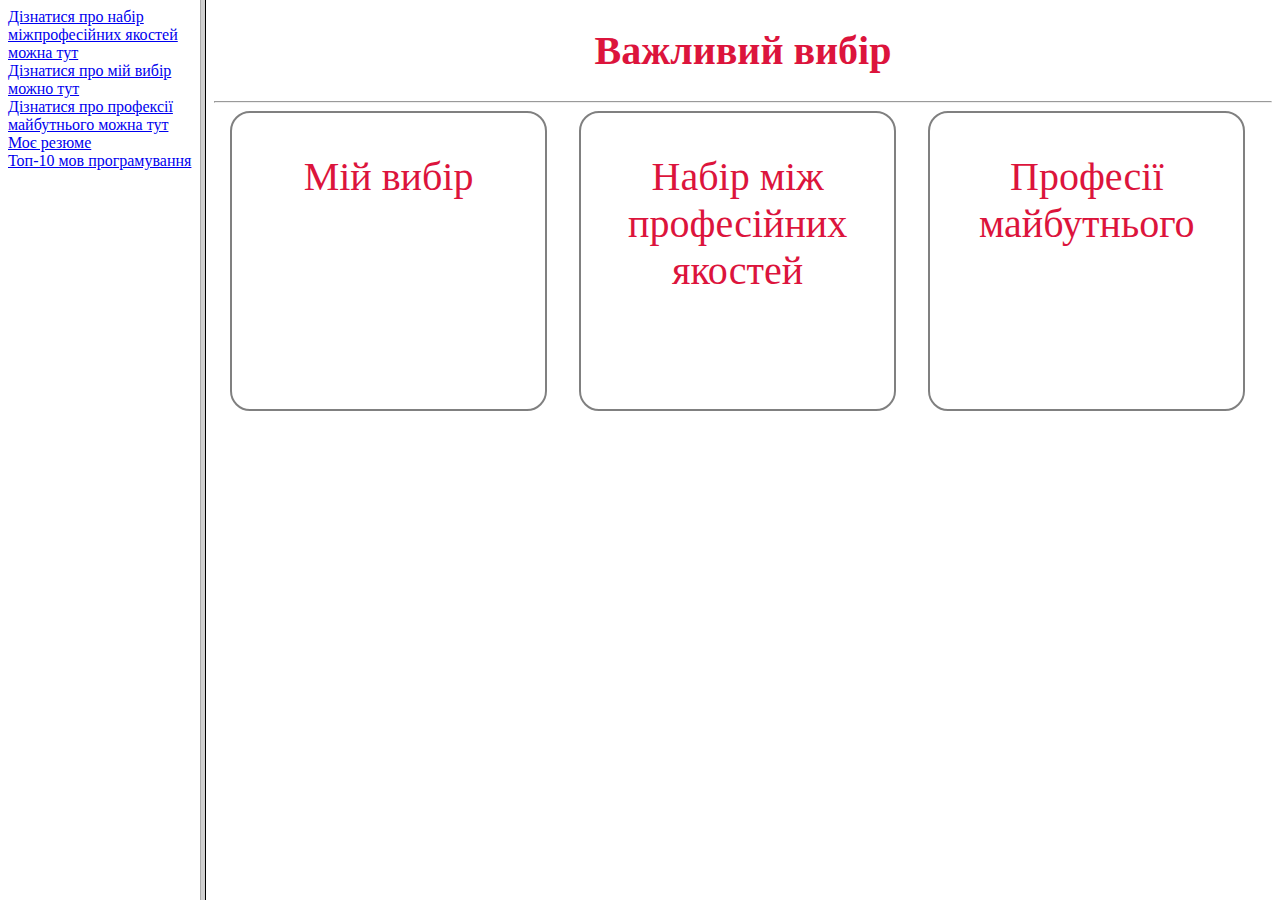
<file: index.html>
<!DOCTYPE html>
<html lang="uk">
<head>
	<meta charset="UTF-8">
	<title>index</title>
</head>
<frameset cols="200,*">
	<frame name="menu" src="nav.html">
		
		<frame name="main" src="new.html">
	</frameset>
		

	



</frameset>

	

</html>
</file>
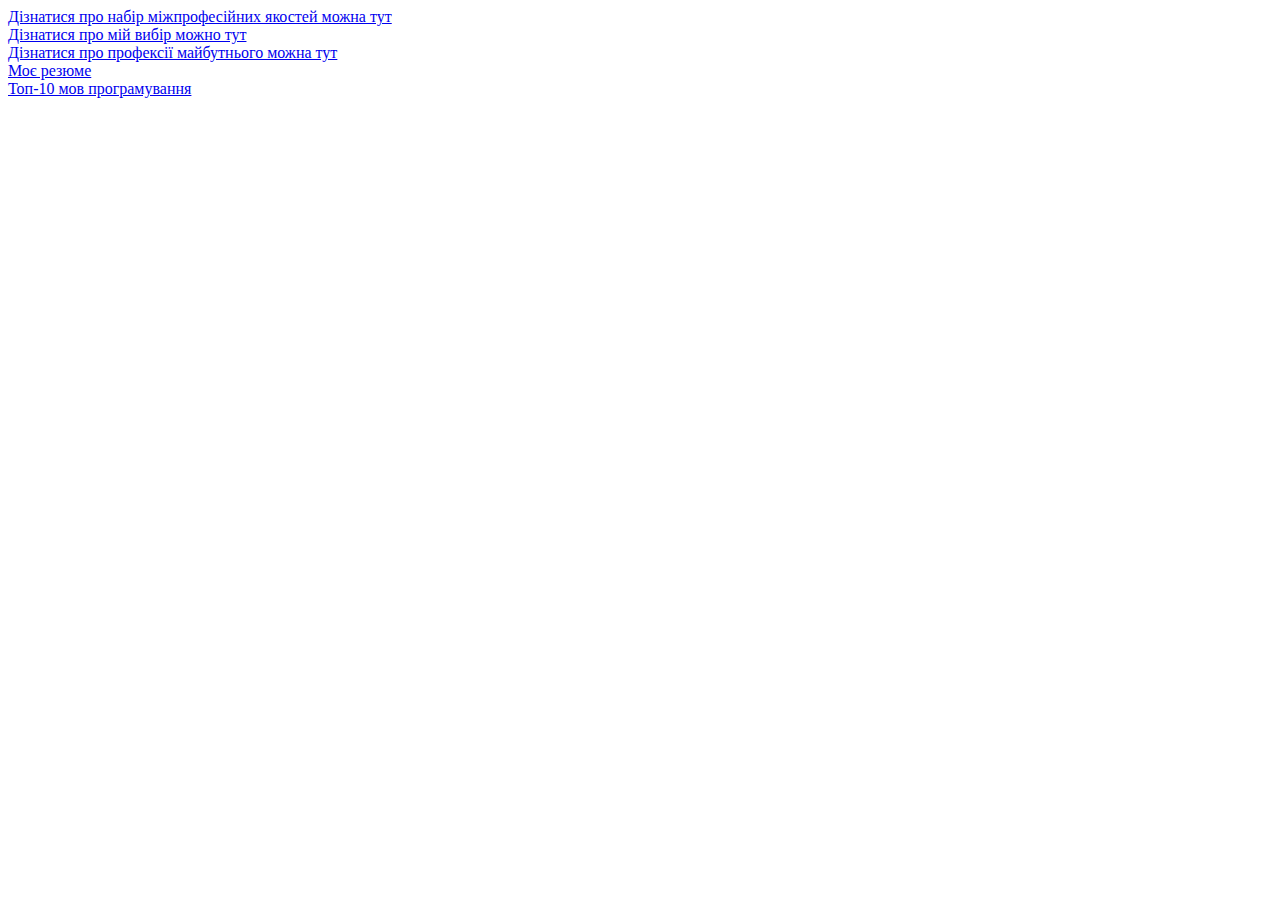
<file: nav.html>
<!DOCTYPE html>
<html lang="uk">
<head>
	<meta charset="UTF-8">
	<title>nav</title>
</head>
<body>
	<a href="sehevchenko3.html" target="main"> Дізнатися про набір міжпрофесійних якостей можна тут</a><br>
	<a href="shevchenko2.html" target="main">Дізнатися про мій вибір можно тут </a><br>
	<a href="shevchenko1.html" target="main"> Дізнатися про профексії майбутнього можна тут </a><br>
	<a href="rezum.html" target="main"> Моє резюме </a><br>
	<a href="top 10.html" target="main">Топ-10 мов програмування</a></h3>
	

	
</body>
</html>
</file>
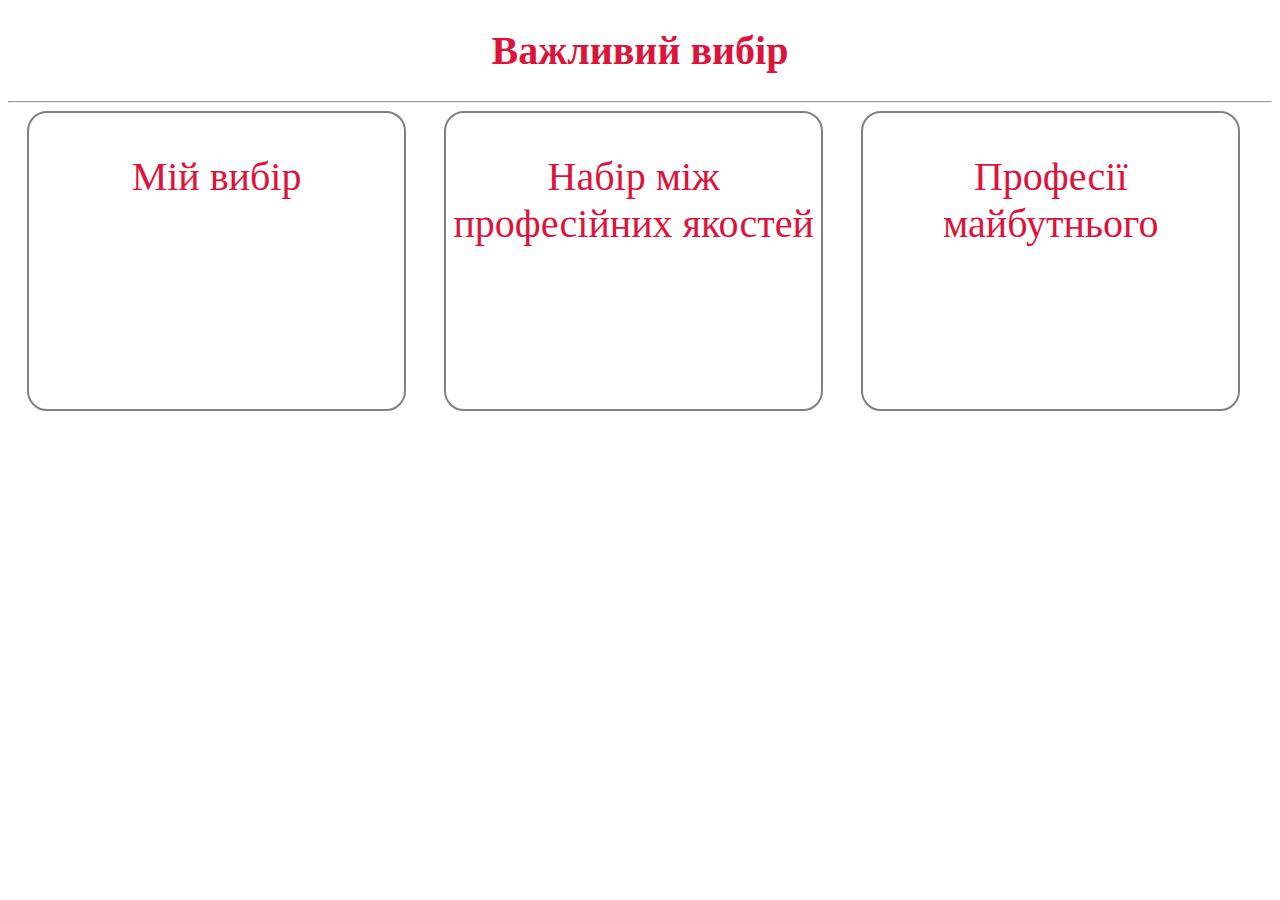
<file: new.html>
<!DOCTYPE html>
<html lang="en">
<head>
	<meta charset="UTF-8">
	<title></title>
	<link rel="stylesheet" href="style.css"><style >*{box-sizing:border-box;}
	.bl{width:80%;
	margin:o auto ;
	height:300px;
	border:1px solid red;
	
}
.card{height:300px;
	border:2px solid grey;
	width:30%;
	float:left;
	margin:0 1.5%;
	border-radius:20px;
	backgraund:blue;}
	</style>
</head>
<body background="#FAFAFD">
	<h1>Важливий вибір </h1>
	<hr>
	
	
	<div class=card><p> Мій вибір</p> </div>
	<div class=card ><p>Набір між професійних якостей</p> </div>
	<div class=card ><p>Професії майбутнього</p></div>
	
	
	
</body>
</html>
</file>
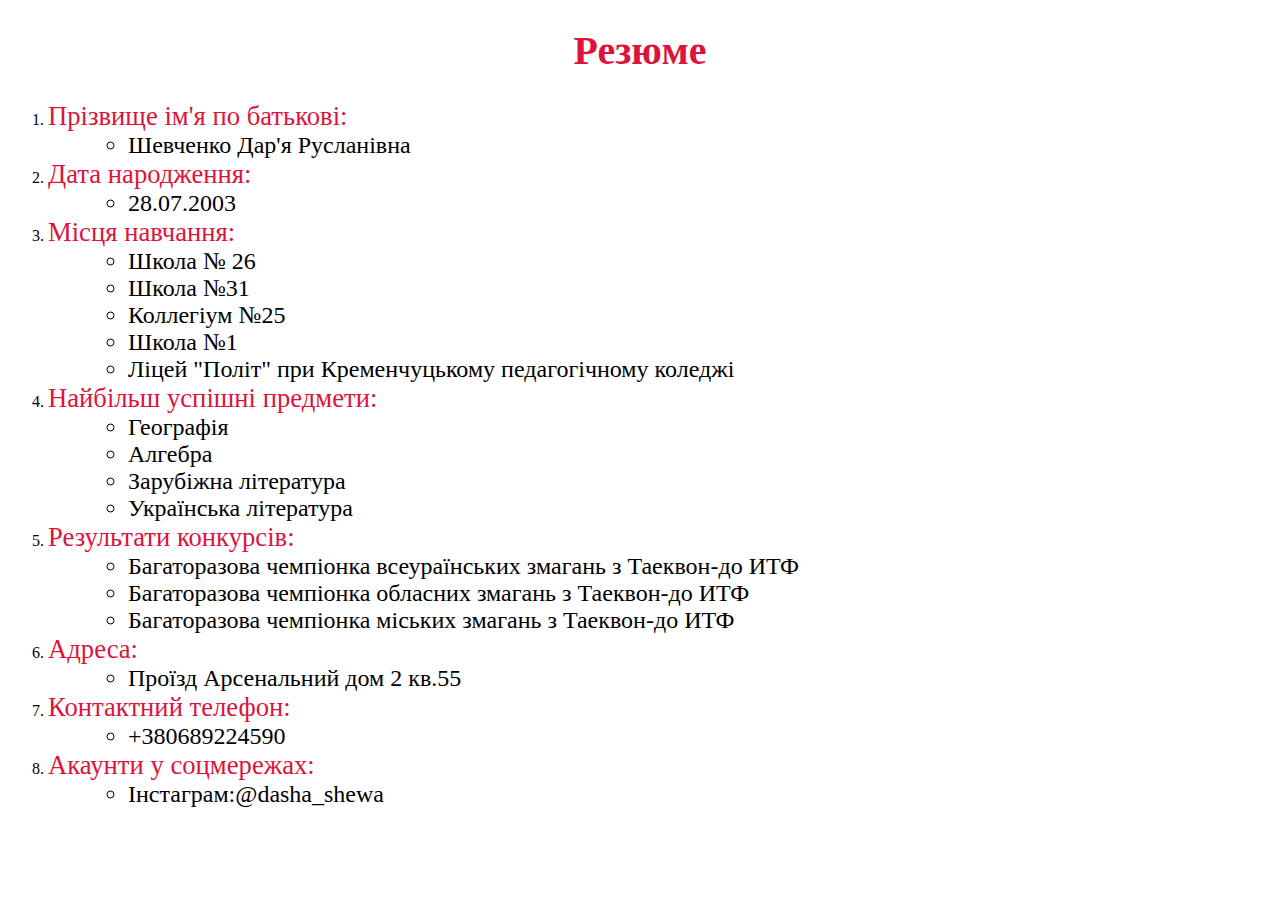
<file: rezum.html>
<!DOCTYPE html>
<html lang="en">
<head><link rel="stylesheet" href="style.css">
	<meta charset="UTF-8">
	<title>Шевченко Дар'я</title>
</head>
	
	<h1 >Резюме </h1>

		<ol>
			<li>
				<dl>
					<dt>Прізвище ім'я по батькові:</dt>
					<dd><ul>
						<li>Шевченко Дар'я Русланівна</li></ul></dd>
				</dl>
			</li>
			<li>
				<dl>
					<dt>Дата народження:</dt>
					<dd><ul><li>28.07.2003</li></ul></dd>
				</dl>
			</li>
			<li>
				<dl>
					<dt>Місця навчання:</dt>
					<dd><ul>
						<li>Школа № 26</li>
						<li>Школа №31</li>
						<li>Коллегіум №25</li>
						<li>Школа №1</li>
						<li>Ліцей "Політ" при Кременчуцькому педагогічному коледжі</li>
					</ul></dd>
				</dl>
			</li>
			<li>
				<dl>
					<dt>Найбільш успішні предмети:</dt>
					<dd><ul>
						<li>Географія</li>
						<li>Алгебра</li>
						<li>Зарубіжна література</li>
						<li>Українська література </li>
					</ul></dd>
				</dl>
			</li>
			<li>
				<dl>
					<dt>Результати конкурсів:</dt>
					<dd><ul>
						<li>Багаторазова чемпіонка всеураїнських змагань з Таеквон-до ИТФ</li>
						<li>Багаторазова чемпіонка обласних змагань з Таеквон-до ИТФ</li>
						<li>Багаторазова чемпіонка міських змагань з Таеквон-до ИТФ</li>
				

					</ul></dd>
				</dl>
			</li>
			<li>
				<dl>
					<dt>Адреса:</dt>
					<dd><ul>
						<li>Проїзд Арсенальний дом 2 кв.55</li>
					</ul></dd>
				</dl>
			</li>
			<li>
				<dl>
					<dt>Контактний телефон:</dt>
					<dd><ul>
						<li>+380689224590</li>
					</ul></dd>
				</dl>
			</li>
			<li>
				<dl>
					<dt>Акаунти у соцмережах:</dt>
					<dd><ul>
						<li>Інстаграм:@dasha_shewa</li>
					</ul></dd>
				</dl>
			</li>
		</ol>
	
</body>
</html>
</file>
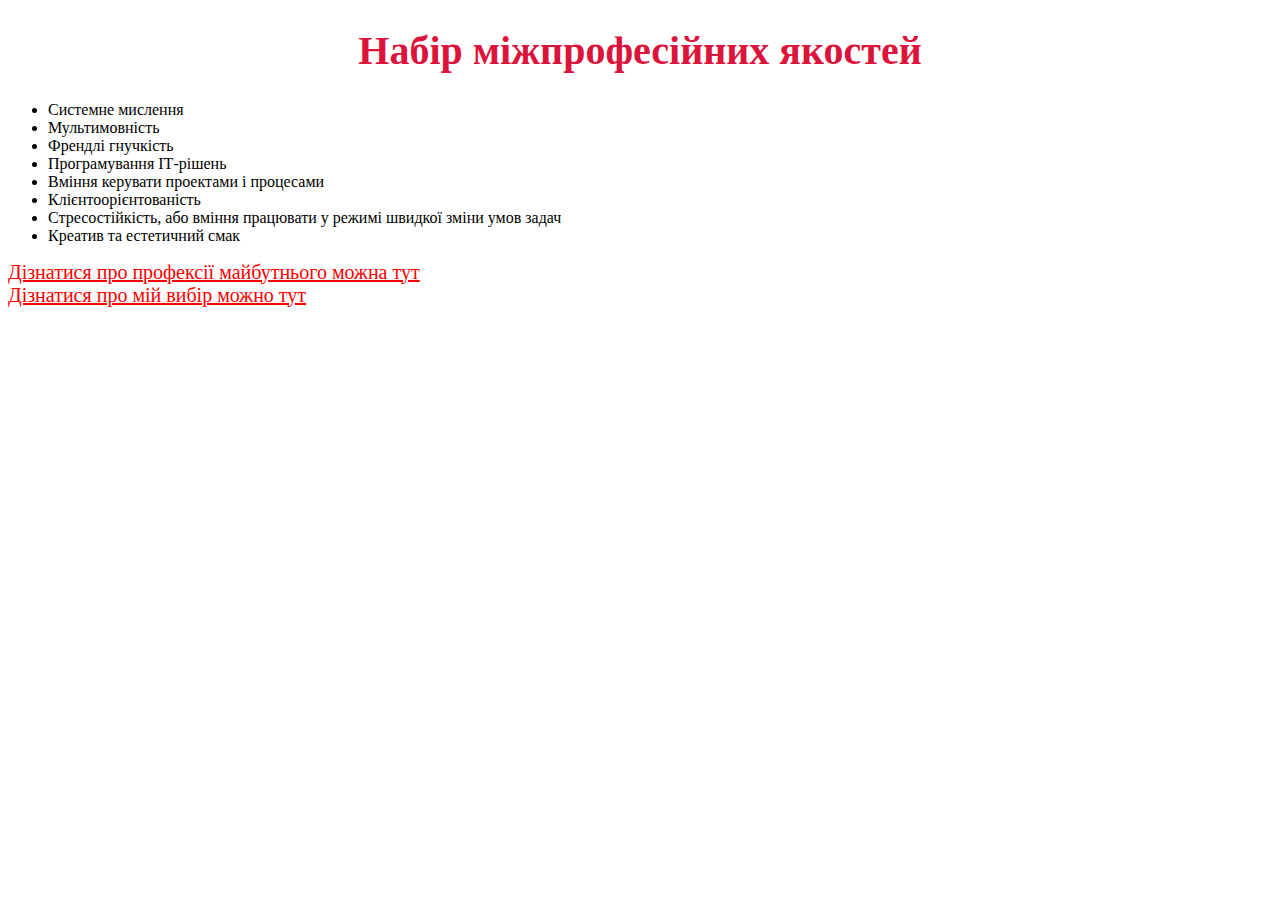
<file: sehevchenko3.html>
<!DOCTYPE html>
<html lang="uk">
<head>
	<meta charset="UTF-8">
	<title> Набір міжпрофесійних якостей</title>
	<link rel="stylesheet" href="style.css">
</head>
<body>
	
	<h1 > Набір міжпрофесійних якостей</h1>
	<ul>
		<li>Системне мислення</li>
		<li>Мультимовність</li>
		<li>Френдлі гнучкість</li>
		<li>Програмування ІТ-рішень</li>
		<li>Вміння керувати проектами і процесами</li>
		<li>Клієнтоорієнтованість</li>
		<li>Стресостійкість, або вміння працювати у режимі швидкої зміни умов задач</li>
		<li>Креатив та естетичний смак</li>

	</ul>

<a href="shevchenko1.html#sehevchenko3.html"> Дізнатися про профексії майбутнього можна тут </a><br>
<a href="shevchenko2.html">Дізнатися про мій вибір можно тут </a>

</body>
</html>
</file>
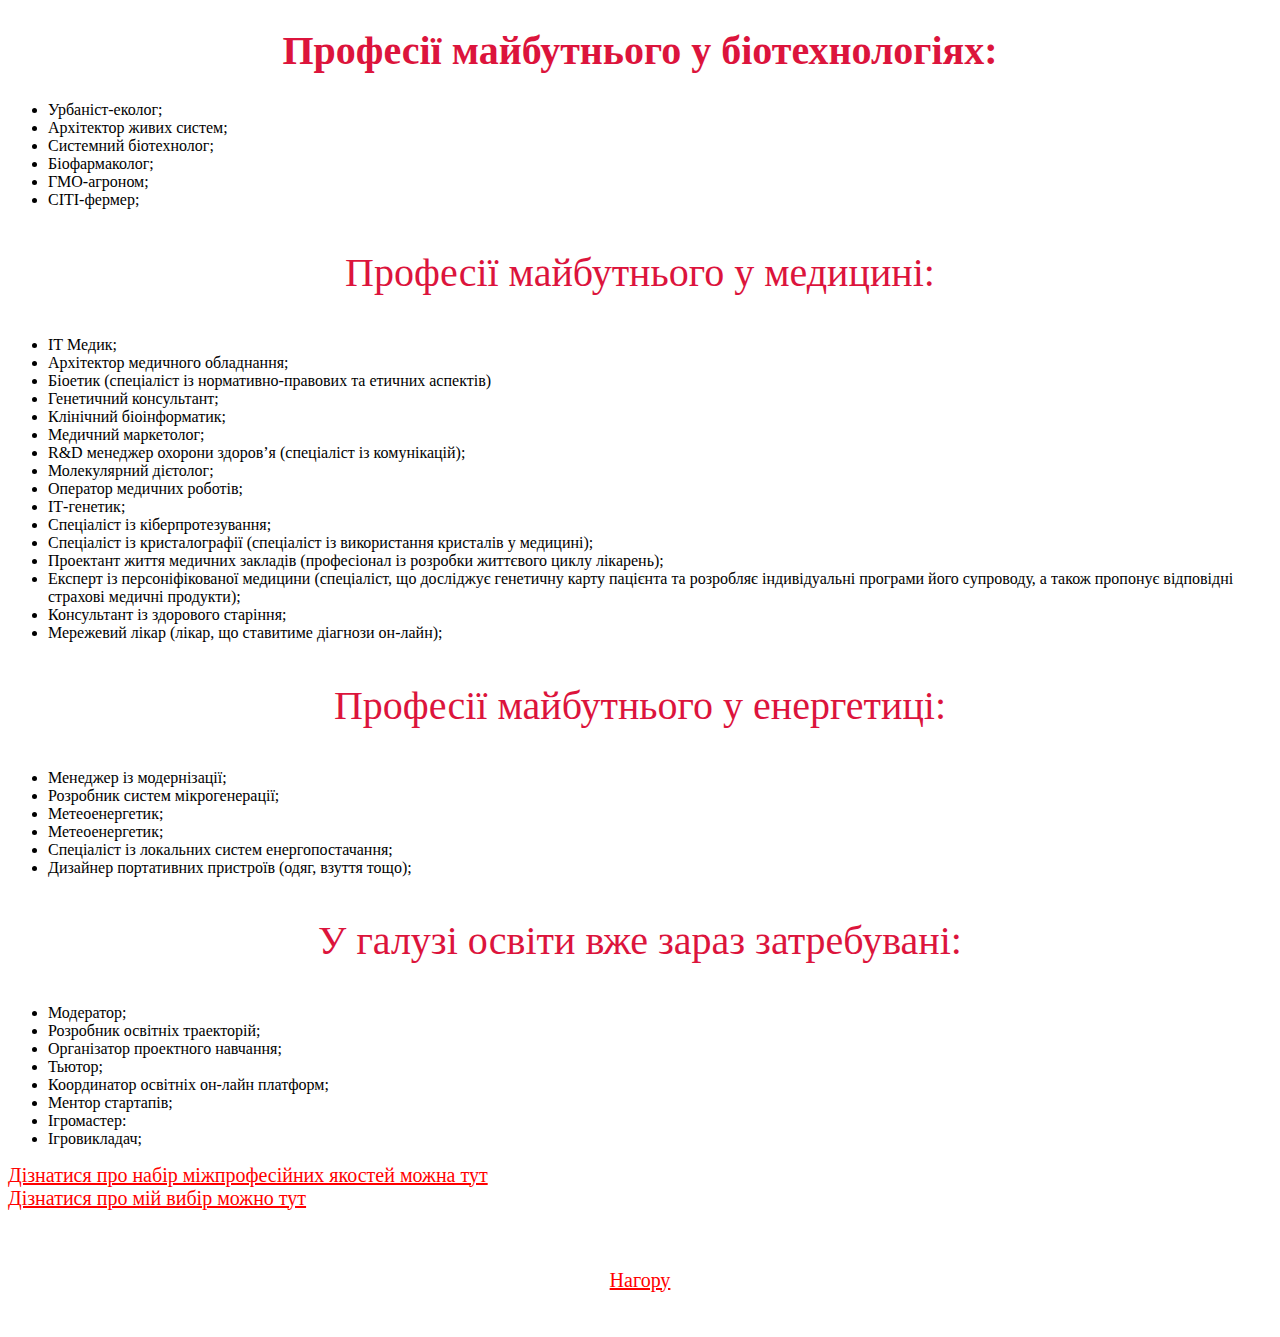
<file: shevchenko1.html>
<!DOCTYPE html>
<html lang="uk">
<head>
	<meta charset="UTF-8">
	<title>Галузі майбутнього</title>
	<link rel="stylesheet" href="style.css">

</head>
<body>

	<h1 id="top">Професії майбутнього у біотехнологіях:</h1>
	<ul>
		<li>Урбаніст-еколог;</li>
		<li>Архітектор живих систем;</li>
		<li>Системний біотехнолог;</li>
		<li>Біофармаколог;</li>
		<li>ГМО-агроном;</li>
		<li>СІТІ-фермер; </li>
	</ul>
	<p>Професії майбутнього у медицині:</p>
	<ul>	
		<li>IТ Медик;</li>
		<li>Архітектор медичного обладнання;</li>
		<li>Біоетик (спеціаліст із нормативно-правових та етичних аспектів)</li>
		<li>Генетичний консультант;</li>
		<li>Клінічний біоінформатик;</li>
		<li>Медичний маркетолог;</li>
		<li>R&D менеджер охорони здоров’я (спеціаліст із комунікацій);</li>
		<li>Молекулярний дієтолог;</li>
		<li>Оператор медичних роботів;</li>
		<li>ІТ-генетик;</li>
		<li>Спеціаліст із кіберпротезування;</li>
		<li>Спеціаліст із кристалографії (спеціаліст із використання кристалів у медицині);</li>
		<li>Проектант життя медичних закладів (професіонал із розробки життєвого циклу лікарень);</li>
		<li>Експерт із персоніфікованої медицини (спеціаліст, що досліджує генетичну карту пацієнта та розробляє індивідуальні програми його супроводу, а також пропонує відповідні страхові медичні продукти);</li>
		<li>Консультант із здорового старіння;</li>
		<li>Мережевий лікар (лікар, що ставитиме діагнози он-лайн);</li>
	</ul>
	<p>Професії майбутнього у енергетиці:</p>
	<ul>

		
		<li>Менеджер із модернізації;</li>
		<li>Розробник систем мікрогенерації;</li>
		<li>Метеоенергетик;</li>
		<li>Метеоенергетик;</li>
		<li>Спеціаліст із локальних систем енергопостачання;</li>
		<li>Дизайнер портативних пристроїв (одяг, взуття тощо);</li>

	</ul>
	<p>У галузі освіти вже зараз затребувані:</p>
	<ul>


		<li>Модератор;</li>
		<li>Розробник освітніх траекторій;</li>
		<li>Організатор проектного навчання;</li>
		<li>Тьютор;</li>
		<li>Координатор освітніх он-лайн платформ;</li>
		<li>Ментор стартапів;</li>
		<li>Ігромастер:</li>
		<li>Ігровикладач;</li>
	</ul>
	<a href="sehevchenko3.html">Дізнатися про набір міжпрофесійних якостей можна тут</a><br>
	<a href="shevchenko2.html">Дізнатися про мій вибір можно тут </a>

<p><a href="#top">Нагору</a></p>

</body>
</html>
</file>
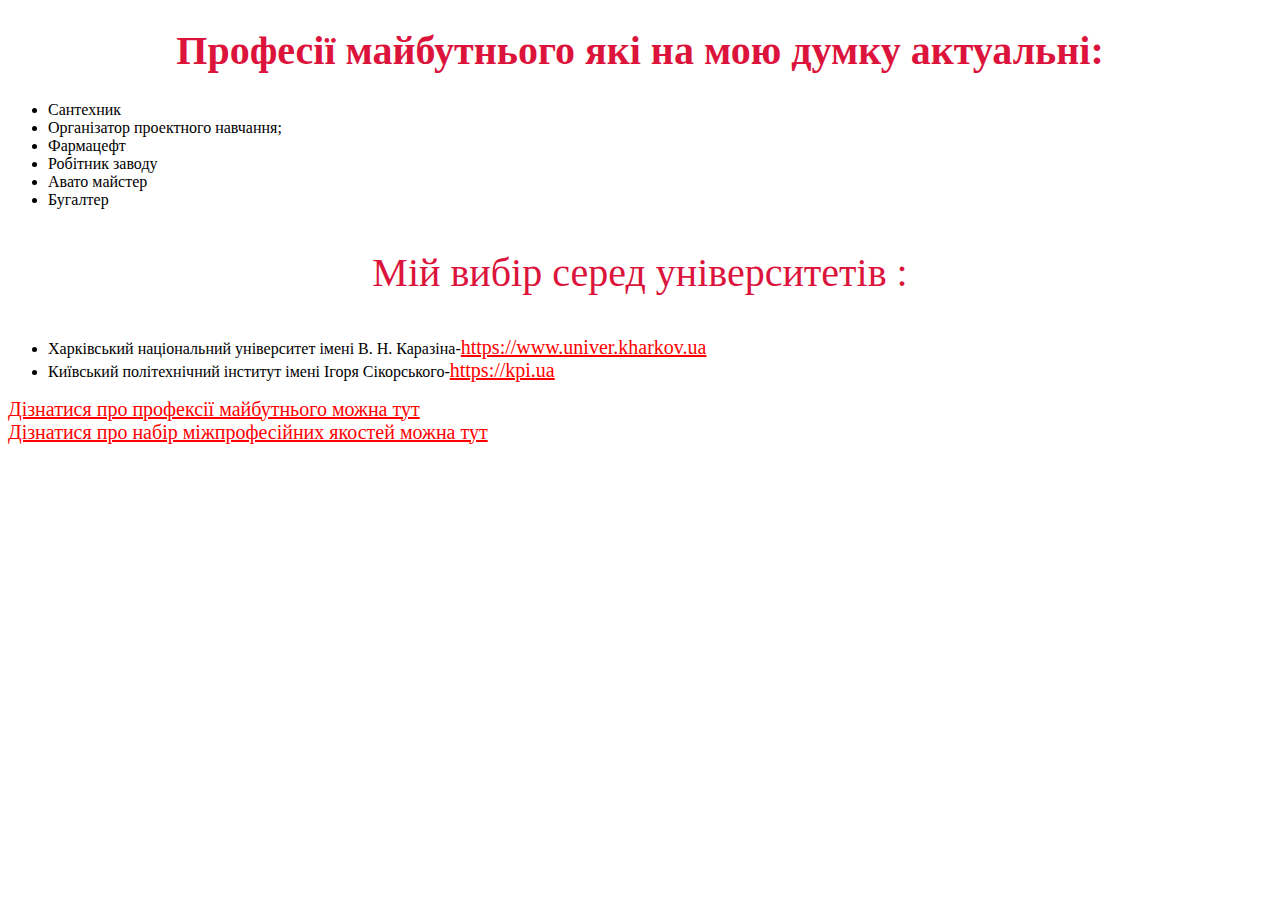
<file: shevchenko2.html>
<!DOCTYPE html>
<html lang="uk">
<head>
	<meta charset="UTF-8">
	<title>Мій вибір </title>
	<link rel="stylesheet" href="style.css">
</head>
<body>
	<h1>Професії майбутнього які на мою думку актуальні:</h1>
	<ul>
		<li>Сантехник</li>
		<li> Організатор проектного навчання;</li>
		<li>Фармацефт </li>
		<li>Робітник заводу</li>
		<li>Авато майстер</li>
		<li>Бугалтер</li>
	</ul>

	<p>Мій вибір серед університетів :</p>
	<ul>
	<li>Харківський національний університет імені В. Н. Каразіна-<a href="https://www.univer.kharkov.ua">https://www.univer.kharkov.ua</a></li>
	<li>Київський політехнічний інститут імені Ігоря Сікорського-<a href="https://kpi.ua">https://kpi.ua</a></li>
	</ul>
			
	<a href="shevchenko1.html"> Дізнатися про профексії майбутнього можна тут </a><br>

	<a href="sehevchenko3.html">Дізнатися про набір міжпрофесійних якостей можна тут</a>

</body>
</html>
</file>
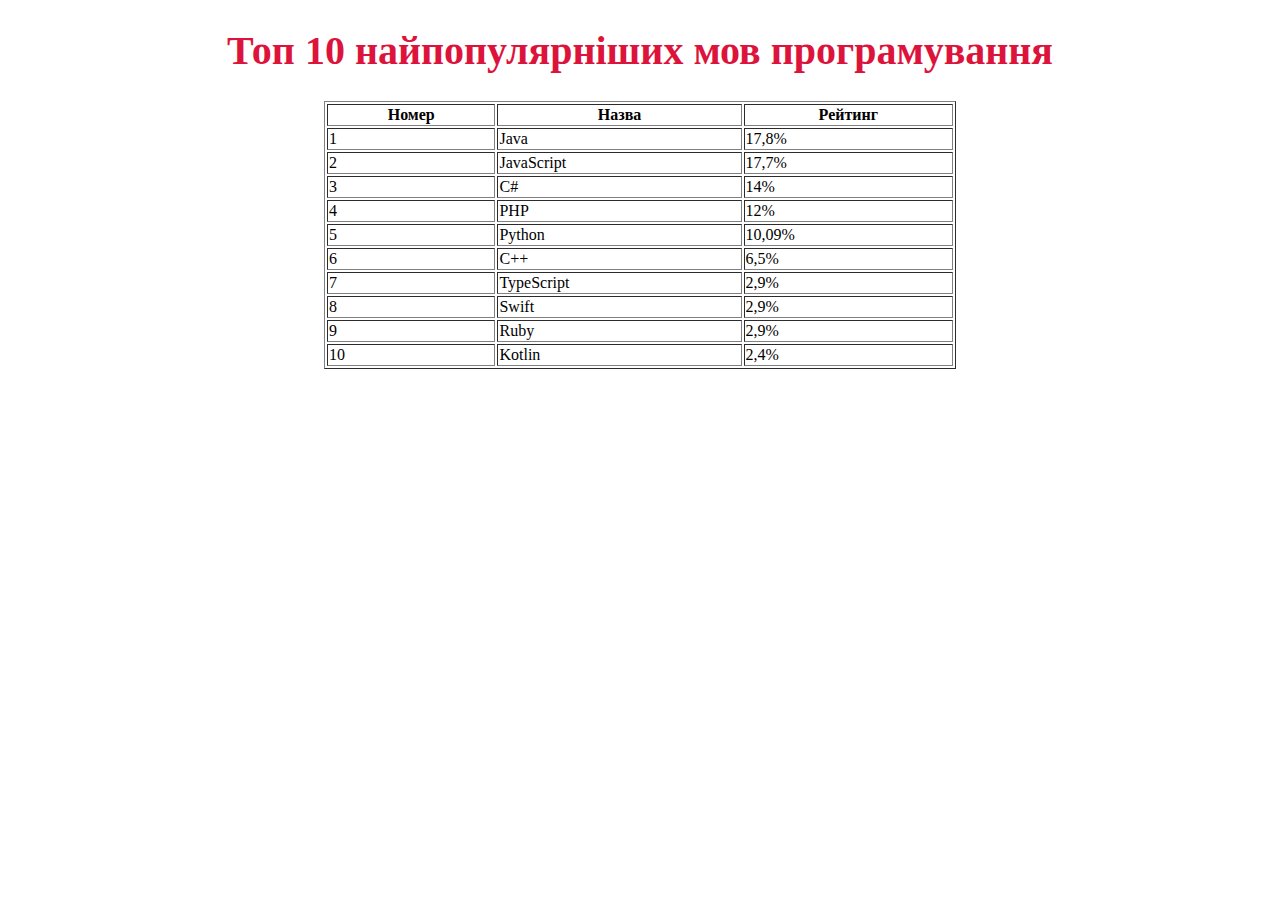
<file: top 10.html>
<!DOCTYPE html>
<html lang="en">
<head>
	<meta charset="UTF-8">
	<title>Мови програмування<i></title>
	<link rel="stylesheet" href="style.css">
</head>
<body>
	<h1>Топ 10 найпопулярніших мов програмування</h1>
	<table border="1" width="50%" align="center">
		<tr>
			<th>Номер</th>
			<th>Назва</th>
			<th>Рейтинг</th>
		</tr>
			<tr>
				<td>1</td>
				<td>Java</td>
				<td>17,8%</td>
			</tr>
			<tr>
				<td>2</td>
				<td>JavaScript</td>
				<td>17,7%</td>
			</tr>
			<tr>
				<td>3</td>
				<td>C#</td>
				<td>14%</td>
			</tr>
			<tr>
				<td>4</td>
				<td>PHP</td>
				<td>12%</td>
			</tr>
			<tr>
				<td>5</td>
				<td>Python</td>
				<td>10,09%</td>
			</tr>
			<tr>
				<td>6</td>
				<td>C++</td>
				<td>6,5%</td>
			</tr>
			<tr>
				<td>7</td>
				<td>TypeScript</td>
				<td>2,9%</td>
			</tr>
			<tr>
				<td>8</td>
				<td>Swift</td>
				<td>2,9%</td>
			</tr>
			<tr>
				<td>9</td>
				<td>Ruby</td>
				<td>2,9%</td>
			</tr>
			<tr>
				<td>10</td>
				<td>Kotlin</td>
				<td>2,4%</td>
			</tr>
	</table>
</body>
</html>
</file>
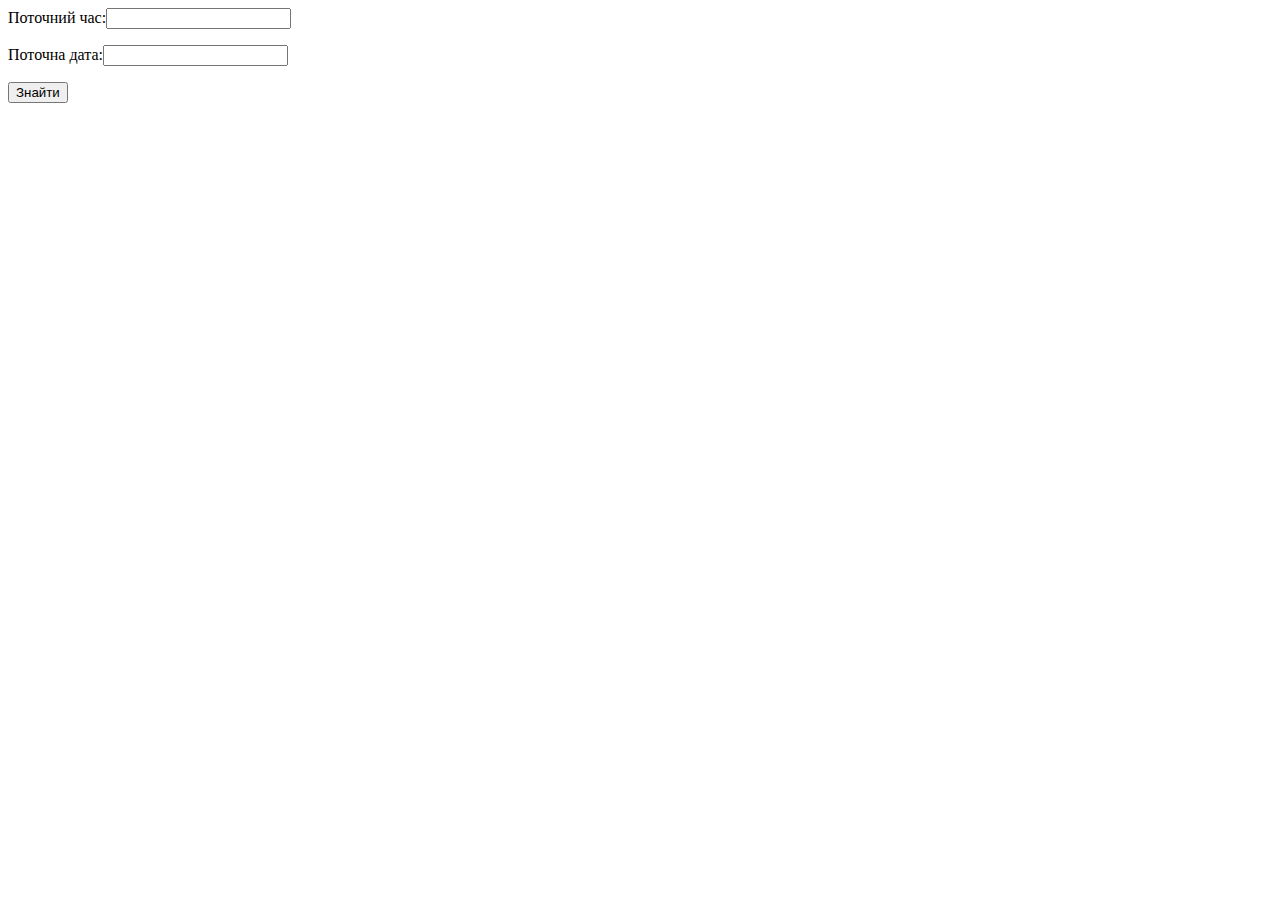
<file: мой.html>
<! Doctype html>
<head>
<title>Нечитайло Захар</title>
<meta charset="utf-8">
<script>
function clock() {
var time = new Date();
var h, m,s;
h = time.getHours();
m = time.geMinutes();
h = time.getSeconds();
if(s<10) s="0"+s;
tm.innerHTML="<font color="pink">h+"."+m"."+s</font>";
setInterval("clock()",1000);
var y, mc, d;
y = innerHTML="<font color="green">(y+1900)+"."+(mc+1)+"."+d</font>";
mc = time.getMonth();
d = time.getDate();
}
</script>
</head>
<body>
Поточний час:<input type="text" id="tm">
<p>
Поточна дата:<input type="text" id="dt">
<p><input type="button" value="Знайти" onclick="clock()">
</body>
</html>
</file>
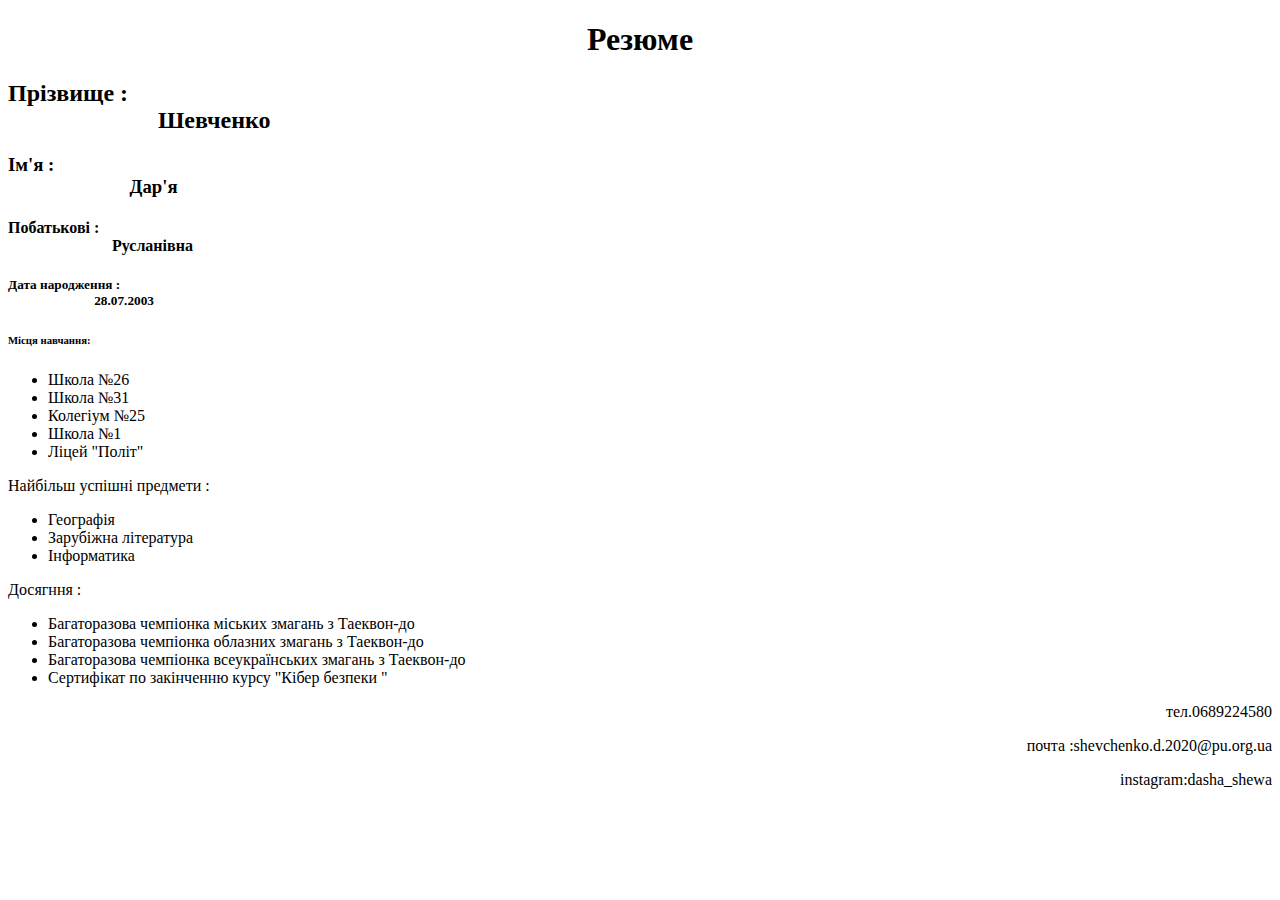
<file: резюме.html>
<!DOCTYPE html>
<html lang="uk">
<head>
	<meta charset="UTF-8">
	<title>Резюме </title>
</head>
<body>
	<font face ="Areal" size="3" >
	<h1 align="center">Резюме</h1>
	<h2 align="left">Прізвище :<br>&nbsp &nbsp &nbsp &nbsp &nbsp &nbsp &nbsp &nbsp &nbsp   &nbsp &nbsp &nbsp &nbspШевченко</br> </h2>
	<h3 align="left">Ім'я : <br>&nbsp &nbsp &nbsp &nbsp &nbsp &nbsp &nbsp &nbsp &nbsp   &nbsp &nbsp &nbsp &nbsp Дар'я</br> </h3>
</font>

	<h4 align="left">Побатькові   : <br>&nbsp &nbsp &nbsp &nbsp &nbsp &nbsp &nbsp &nbsp &nbsp   &nbsp &nbsp &nbsp &nbsp Русланівна </br> </h4>

	<h5 align="left"> Дата народження  : <br>&nbsp &nbsp &nbsp &nbsp &nbsp &nbsp &nbsp &nbsp &nbsp   &nbsp &nbsp &nbsp &nbsp 28.07.2003 </br> </h5>
	<h6>Місця навчання:</h6>
<ul>
	<li> Школа №26 </li>
	<li>Школа №31</li>
	<li>Колегіум №25</li>
	<li>Школа №1</li>
	<li>Ліцей "Політ"</li>
</ul>

<h7>Найбільш успішні предмети :</h7>	
<ul>
	<li> Географія </li>
	<li>Зарубіжна література </li>
	<li> Інформатика</li>
</ul>
<h8> Досягння :</h8>
<ul>
	<li>Багаторазова чемпіонка міських змагань з Таеквон-до</li>
	<li>Багаторазова чемпіонка облазних змагань з Таеквон-до</li>
	<li>Багаторазова чемпіонка всеукраїнських змагань з Таеквон-до</li>
	<li>Сертифікат по закінченню курсу "Кібер безпеки "</li>
<p align="right"> тел.0689224580</p>
<p align="right"> почта :shevchenko.d.2020@pu.org.ua</p>
<p align="right"> instagram:dasha_shewa</p>




	


	
</body>
</html>
</file>
<file: style.css>
h1{
	color:#DC143C;
	text-align: center;
	text-align: top;
	text-shadow: 3px 3px 5px #DC143C#DC143C#DC143C;
	font-size: 40px;
}
h2{
	color: #DC143C;
	text-align: center;
	text-align: top;
	text-shadow: 2px 2px 4px #DC143C;
	font-size: 30px;
}
h3{
	color:#DC143C;
	text-align: center;
	text-align: top;
	text-shadow: 2px 2px 6px white;
	font-size: 20px;
}
body{
    background-image: url("http://kody.agency/images/expetro/el-expetro-03-1.jpg"); 
     }
a{
   font-size:20px; 
   color:red; 
}
a:hover {
	font-size:20px; 
	color:red; 
	font-weight:bold
}
p {
	font-size:30pt;
	color:#DC143C;
	text-align: center;
}
dt{
	color:#DC143C;
	font-size: 20pt;
}
dd{
	color:Black;
	font-size: 18pt;
}
img{
	width: 700px;
	height: 400px;
}
</file>
